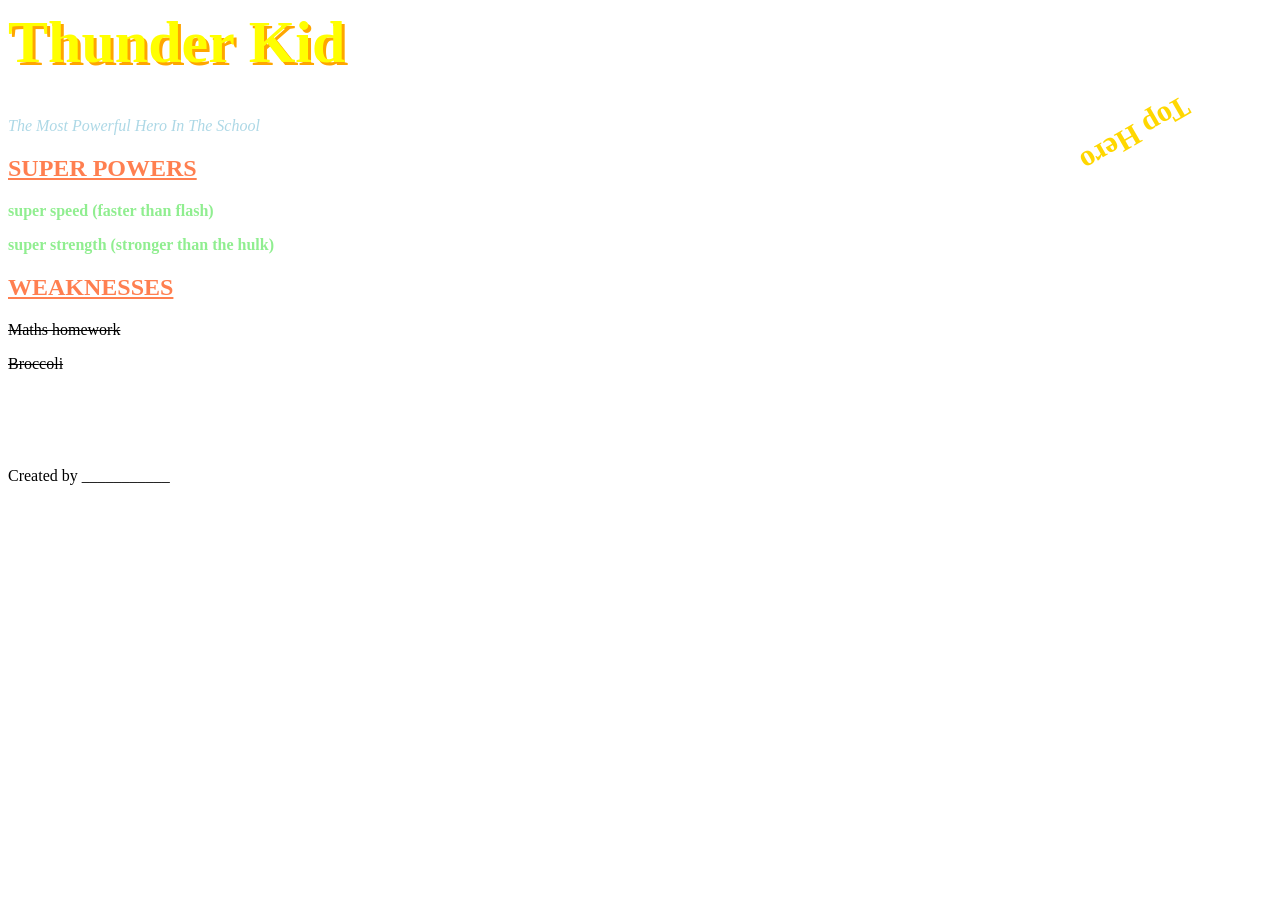
<file: index.html>
<html>
    <head>
        <title>Learning how to textstyle</title>
    </head>
    <link rel="stylesheet" href="style.css">
    <body>
        <h1 id="main-title">Thunder Kid</h1>
        <p class="tagline">the most powerful hero in the school</p>

  <h2 class="label">super powers</h2>
  <p class="power">super speed (faster than flash)</p>
  <p class="power">super strength (stronger than the hulk)</p>

  <h2 class="label">weaknesses</h2>
  <p class="weakness">Maths homework</p>
  <p class="weakness">Broccoli</p>

  <p class="badge">Top Hero</p>

  <p class="made-by">Created by ___________</p>
    </body>
</html>
</file>
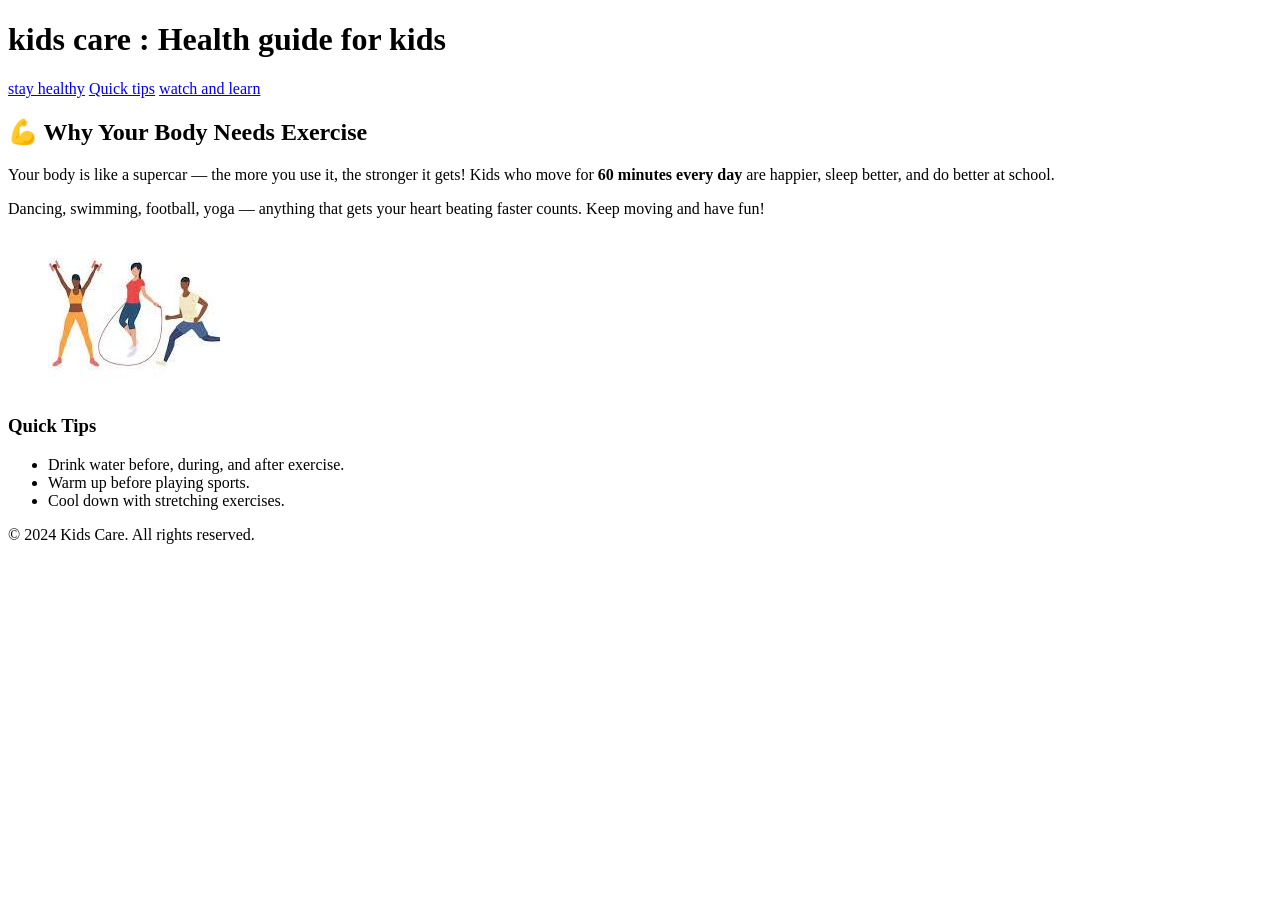
<file: childrens health guide/index.html>
<!DOCTYPE html>
<html lang="en">
<head>
    <meta charset="UTF-8">
    <meta name="viewport" content="width=device-width, initial-scale=1.0">
    <title>kids care : Health guide for kids</title>
</head>
<body>
    <header>
        <h1>
            kids care : Health guide for kids
        </h1>
        <nav>
<a href="#health">stay healthy</a>
<a href="#tips">Quick tips</a>
<a href="#watch">watch and learn</a>
        </nav>
    </header>
    <main>
        <section id ="health">
        <article>
            <h2>&#128170; Why Your Body Needs Exercise</h2>
            
            <p>Your body is like a supercar &#8212; the more you use it, the stronger it gets! Kids who move for
            
                <strong>60 minutes every day</strong> are happier, sleep better, and do better at school.
            </p>
            
            <p>Dancing, swimming, football, yoga &#8212; anything that gets your heart beating faster counts. Keep
            
                moving and have fun!</p>
                </article>
                <figure>
                    <img src="download.jpeg" alt="Kids exercising">
                </figure>
                </section>
                <aside>
                    <h3>Quick Tips</h3>
                    <ul>
                        <li>Drink water before, during, and after exercise.</li>
                        <li>Warm up before playing sports.</li>
                        <li>Cool down with stretching exercises.</li>
                    </ul>
                </aside>
            
    </main>
    <footer>
        <p>&copy; 2024 Kids Care. All rights reserved.</p>     
</body>
</html>
</file>
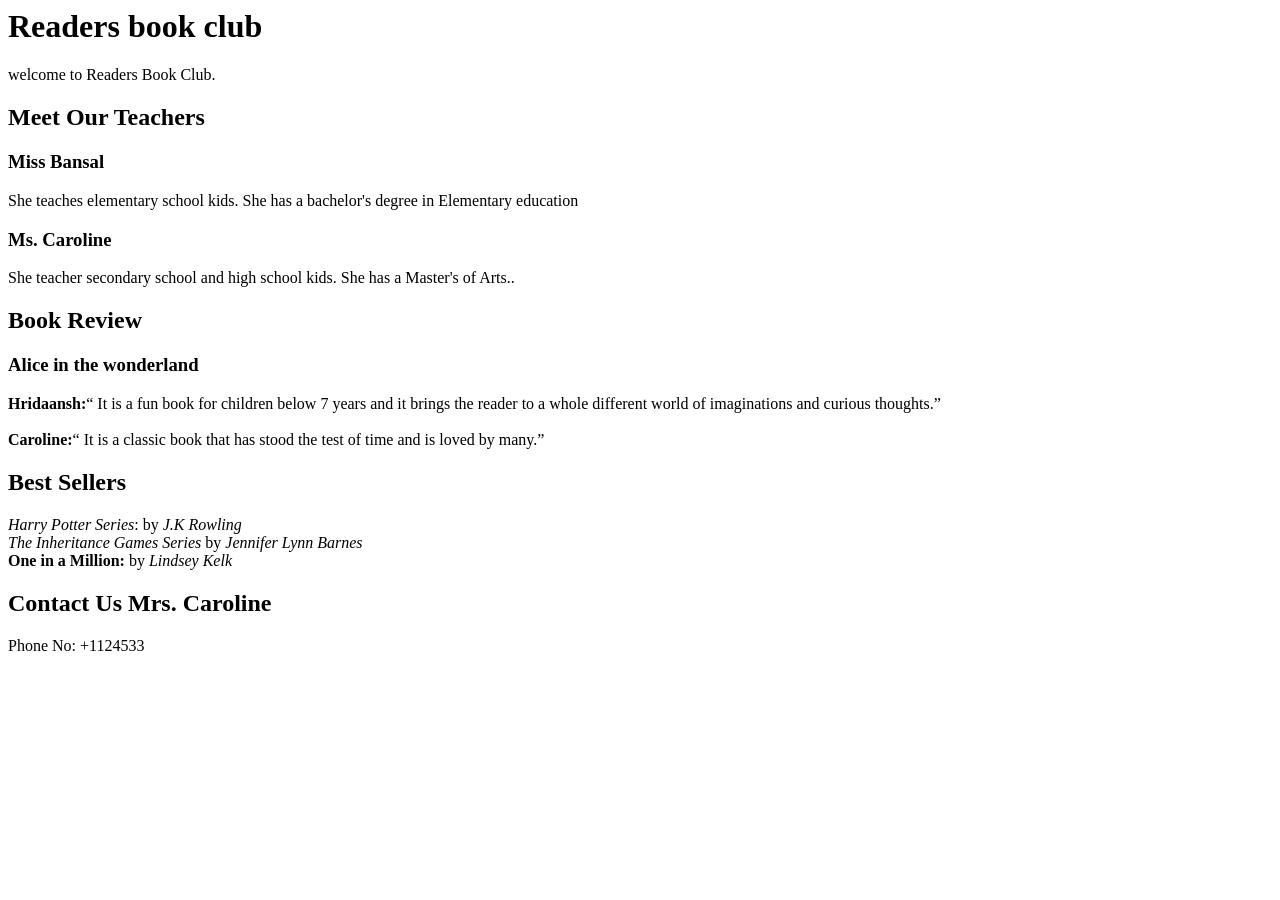
<file: index copy.html>
<html>
    <head>
        <title>Readers Book Club</title>
    </head>
    <body>
        <h1>Readers book club</h1>
        <p>welcome to Readers Book Club.</p>
        <!-- content-1 -->
        <h2>Meet Our Teachers</h2>
        <h3>Miss Bansal</h3>
        <p>She teaches elementary school kids. She has a bachelor's degree in Elementary education</p>
        <h3>Ms. Caroline</h3>
        <p>She teacher secondary school and high school kids. She has a Master's of Arts..</p>
        <!-- content-2 -->
        <h2>Book Review</h2>
        <h3>Alice in the wonderland</h3>
        <strong>Hridaansh:</strong><q> It is a fun book for children below 7 years and it brings the reader to a whole different world of imaginations and curious thoughts.</q>
        <br><br>
        <strong>Caroline:</strong><q> It is a classic book that has stood the test of time and is loved by many.</q>

         <!-- Bestseller Section -->
         <h2>Best Sellers</h2>
        <em>Harry Potter Series</em>: by <em>J.K Rowling</em><br>
        <em>The Inheritance Games Series</em> by <em>Jennifer Lynn Barnes
        </em><br>
        <b>One in a Million:</b> by <em>Lindsey Kelk</em><br>

        <!-- Contact Info -->
        <h2>Contact Us Mrs. Caroline</h2>
        <p>Phone No: +1124533</p>
    </body>
</html>
</file>
<file: style.css>
#main-title {
    font-size: 60px;
    font-weight: bold ;
    color: yellow;
    text-shadow: 3px 3px 0px orange;
}
.tagline{
    font-style: italic;
      color: lightblue;
      text-transform: capitalize;
}
.label{
    text-transform: uppercase;
    color: coral;
    text-decoration:underline;
}
.power{
    font-weight :bold;
    color :lightgreen;
}
.weakness{
    text-decoration: line-through;
}
.badge{
    font-size: 30px;
    font-weight: bold;
    color: gold;
    transform: rotate(150deg);
}
</file>
